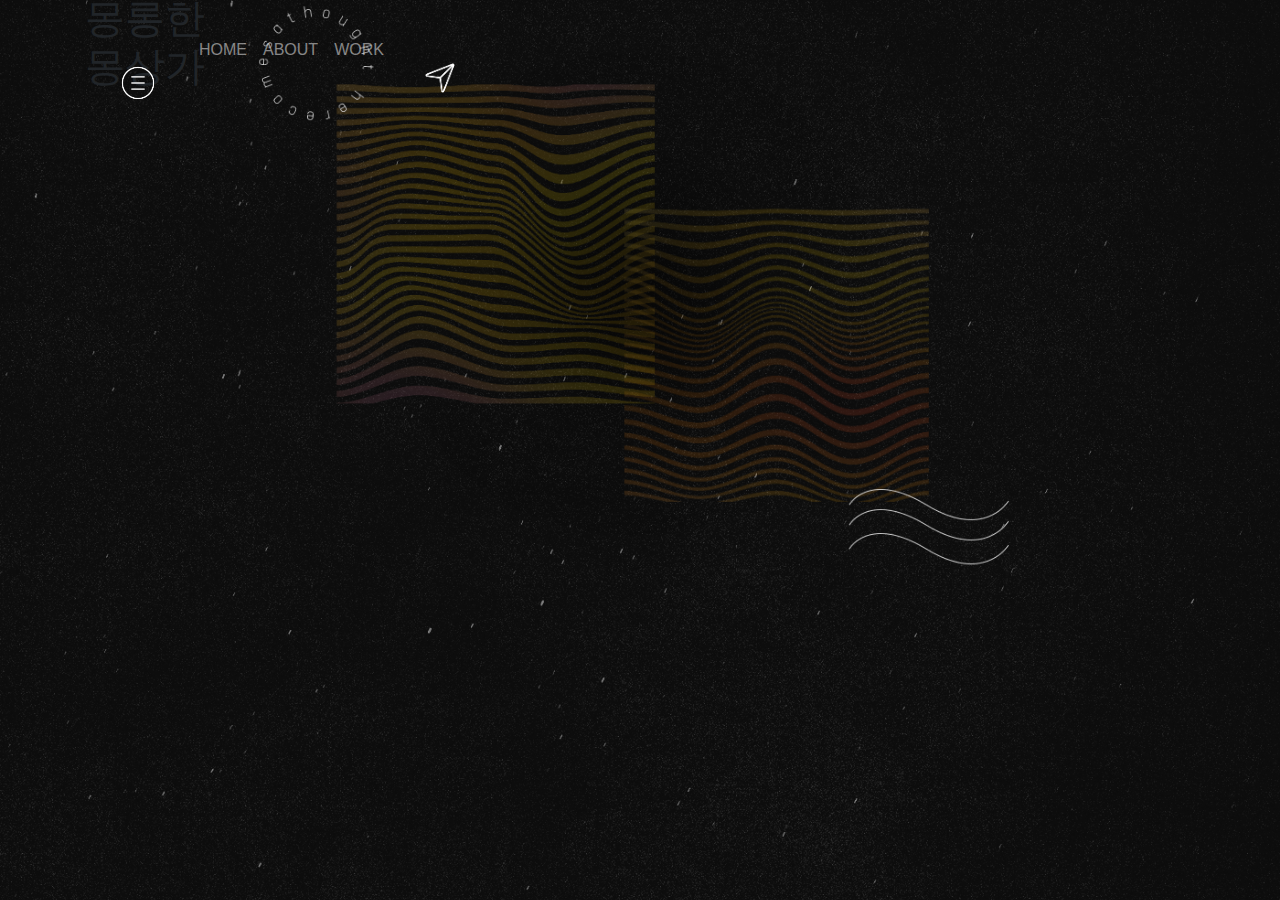
<file: design/index.html>
<!doctype html>
<html lang="ko">

<head>
  <meta charset="utf-8">
  <meta name="viewport" content="width=device-width, initial-scale=1, shrink-to-fit=no">
  <link rel="stylesheet" href="https://stackpath.bootstrapcdn.com/bootstrap/4.5.2/css/bootstrap.min.css" integrity="sha384-JcKb8q3iqJ61gNV9KGb8thSsNjpSL0n8PARn9HuZOnIxN0hoP+VmmDGMN5t9UJ0Z" crossorigin="anonymous">
  <link rel="stylesheet" href="https://unpkg.com/swiper/swiper-bundle.min.css">
  <link rel="stylesheet" href="css/index.css">
  <title>양다원_포트폴리오</title>
</head>

<body>
  <nav class="navbar navbar-expand-lg navbar-dark">
    <div class="container">
      <!--<a class="navbar-brand" href="#">
        <img src="img/.svg" alt="">
      </a>
      <button class="navbar-toggler" type="button" data-toggle="collapse" data-target="#navbarSupportedContent" aria-controls="navbarSupportedContent" aria-expanded="false" aria-label="Toggle navigation">
        <span class="navbar-toggler-icon"></span>
      </button>-->
      <div class="collapse navbar-collapse" id="navbarSupportedContent">
        <ul class="navbar-nav mr-auto">
          <li class="nav-item">
            <a class="nav-link" href="#">
              <img src="img/menu.png" width="90px" alt="">
            </a>
          </li>
          <li class="nav-item">
            <a class="nav-link" href="#">HOME</a>
          </li>
          <li class="nav-item">
            <a class="nav-link" href="#">ABOUT</a>
          </li>
          <li class="nav-item">
            <a class="nav-link" href="#">WORK</a>
          </li>
          <li class="nav-item">
            <a class="nav-link" href="#">
              <img src="img/mail.png" width="80px" alt=""></a>
          </li>
        </ul>
        <!--<ul class="navbar-nav">
          <li class="nav-item">
            <a class="nav-link" href="#">로그인</a>
          </li>
          <li class="nav-item">
            <a class="nav-link mr-3" href="#">회원가입</a>
          </li>
        </ul>
        <button type="button" class="btn btn-secondary btn-sm">My가비아</button>
        <button type="button" class="btn btn-secondary btn-sm ml-1">고객센터</button>-->
      </div>
    </div>
  </nav>

<section class="main">
  <div class="container">
    <!--<img src="img/box.png" alt="" width="1200px" align="center">-->
    <h1>몽롱한<p>
    몽상가</h1>
    </div>
  </section>
</body>

</html>
</file>
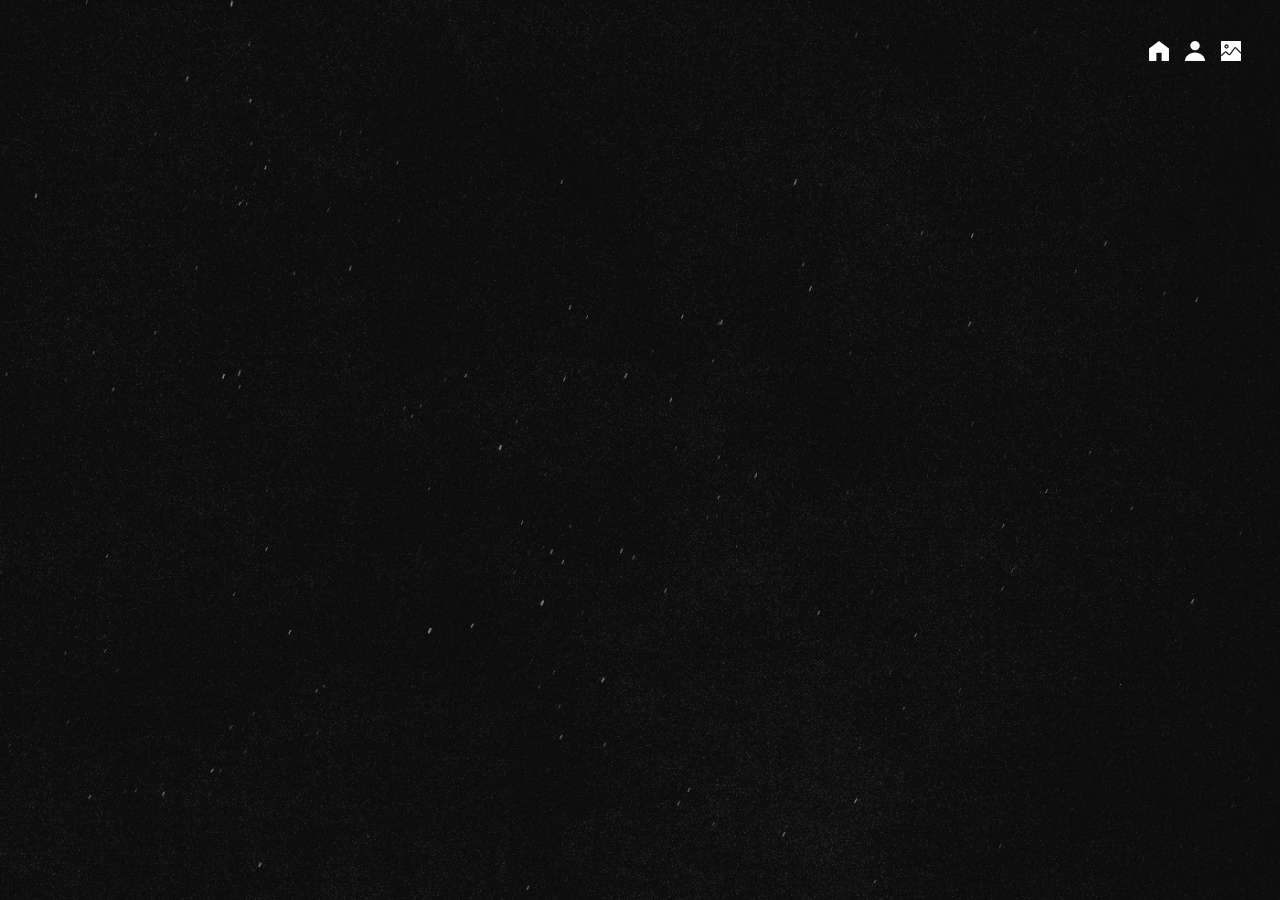
<file: sub.html>
<!doctype html>
<html lang="ko">

<head>
  <meta charset="utf-8">
  <meta name="viewport" content="width=device-width, initial-scale=1, shrink-to-fit=no">
  <link rel="stylesheet" href="https://stackpath.bootstrapcdn.com/bootstrap/4.5.2/css/bootstrap.min.css" integrity="sha384-JcKb8q3iqJ61gNV9KGb8thSsNjpSL0n8PARn9HuZOnIxN0hoP+VmmDGMN5t9UJ0Z" crossorigin="anonymous">
  <link rel="stylesheet" href="https://unpkg.com/swiper/swiper-bundle.min.css">
  <link rel="stylesheet" href="design/css/index.css">
  <link rel="stylesheet" href="https://cdnjs.cloudflare.com/ajax/libs/animate.css/4.1.1/animate.min.css" />
  <title>양다원_포트폴리오</title>
</head>

<body>
  <nav class="navbar navbar-expand-lg navbar-dark">
    <div class="container-fluid">
      <!--<a class="navbar-brand" href="#">
        <img src="img/.svg" alt="">
      </a>
      <button class="navbar-toggler" type="button" data-toggle="collapse" data-target="#navbarSupportedContent" aria-controls="navbarSupportedContent" aria-expanded="false" aria-label="Toggle navigation">
        <span class="navbar-toggler-icon"></span>
      </button>-->
      <div class="collapse navbar-collapse" id="navbarSupportedContent">
        <ul class="navbar-nav ml-auto">
          <!--home-->
          <li class="nav-item">
            <a class="nav-link" href="#">
              <img src="design/img/home.png" width="20px" alt="">
            </a>
          </li>
          <!--about-->
          <li class="nav-item">
            <a class="nav-link" href="#">
              <img src="design/img/about.png" width="20px" alt="">
            </a>
          </li>
          <!--gallery-->
          <li class="nav-item">
            <a class="nav-link" href="#">
              <img src="design/img/gallery.png" width="20px" alt="">
            </a>
          </li>
          <!--
          <li class="nav-item">
            <a class="nav-link" href="#">WORK</a>
          </li>
          <li class="nav-item">
            <a class="nav-link" href="#">
              <img src="design/img/mail.png" width="80px" alt=""></a>
          </li>-->
        </ul>
        <!--<ul class="navbar-nav">
          <li class="nav-item">
            <a class="nav-link" href="#">로그인</a>
          </li>
          <li class="nav-item">
            <a class="nav-link mr-3" href="#">회원가입</a>
          </li>
        </ul>
        <button type="button" class="btn btn-secondary btn-sm">My가비아</button>
        <button type="button" class="btn btn-secondary btn-sm ml-1">고객센터</button>-->
      </div>
    </div>
  </nav>
</file>
<file: design/css/index.css>
body {
  background-image: url('../img/bg.jpg');
  background-repeat: no-repeat;
  background-size: cover;
}

.navbar {
  padding-top: 30px
}

.pattern .line {
  margin-left: 1650px;
}

.main {
  background-image: url('../img/box.png');
  background-size: 800px;
  background-repeat: no-repeat;
  background-position: center;
  height: 600px;
  margin-top: -150px;
}

.main .title-left {
  padding-top: 225px;
}

.main .title-center {
  padding-top: 200px;
  margin-left: 300px;
  margin-right: 300px
}

.main .title-right {
  padding-top: 225px;
}

.pattern .portfolio {
  padding-left: 25px;
  margin-top: -320px;
}

.text-img {
  align: center;
}

.sub {
  background-image: url('../img/circle.png');
  background-size: 1930px;
  background-repeat: no-repeat;
}

.container1 {
  text-align: center;
  padding-top: 0;
  margin-top: -180px;
}

.text4 {
  padding-top: 40px
}

.container2 .d-flex {
  margin-left: -20px;
  margin-top: -150px;
}

.text {
  color: #ffffff;
  font-weight: lighter;
}

.info {
  padding-top: 30px;
}

.info .sk {
  padding-top: 10px;
}

.info .co {
  padding-top: 10px;
}

.me {
  padding-left: 100px
}
</file>
